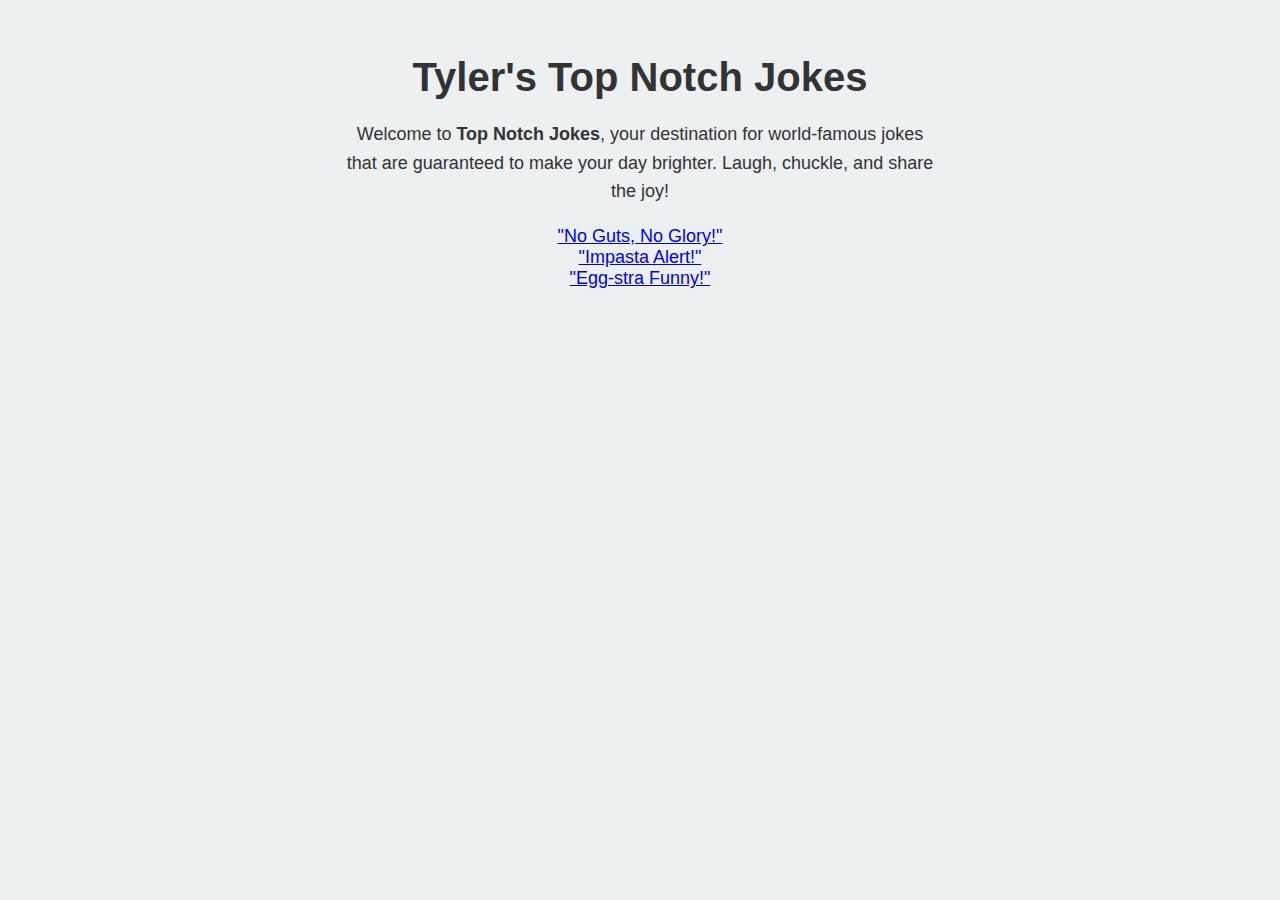
<file: index.html>
<!DOCTYPE html>
<html lang="en">
  <head>
    <meta charset="utf-8" />
    <title>Top Notch Jokes</title>
  </head>
  <body
    style="
      font-family: Arial, sans-serif;
      background-color: #ecf0f1;
      color: #333;
      margin: 1;
      text-align: center;
      padding: 20px;
    "
  >
    <h1 style="font-size: 40px; margin-bottom: 20px">
      Tyler's Top Notch Jokes
    </h1>
    <p
      style="
        font-size: 18px;
        line-height: 1.6;
        max-width: 600px;
        margin: 0 auto;
      "
    >
      Welcome to <strong>Top Notch Jokes</strong>, your destination for
      world-famous jokes that are guaranteed to make your day brighter. Laugh,
      chuckle, and share the joy!
    </p>
    <p style="font-size: 18px; margin-top: 20px">
      <a href="Joke1.html">"No Guts, No Glory!"</a><br />
      <a href="Joke2.html">"Impasta Alert!"</a><br />
      <a href="Joke3.html">"Egg-stra Funny!"</a>
    </p>
  </body>
</html>
</file>
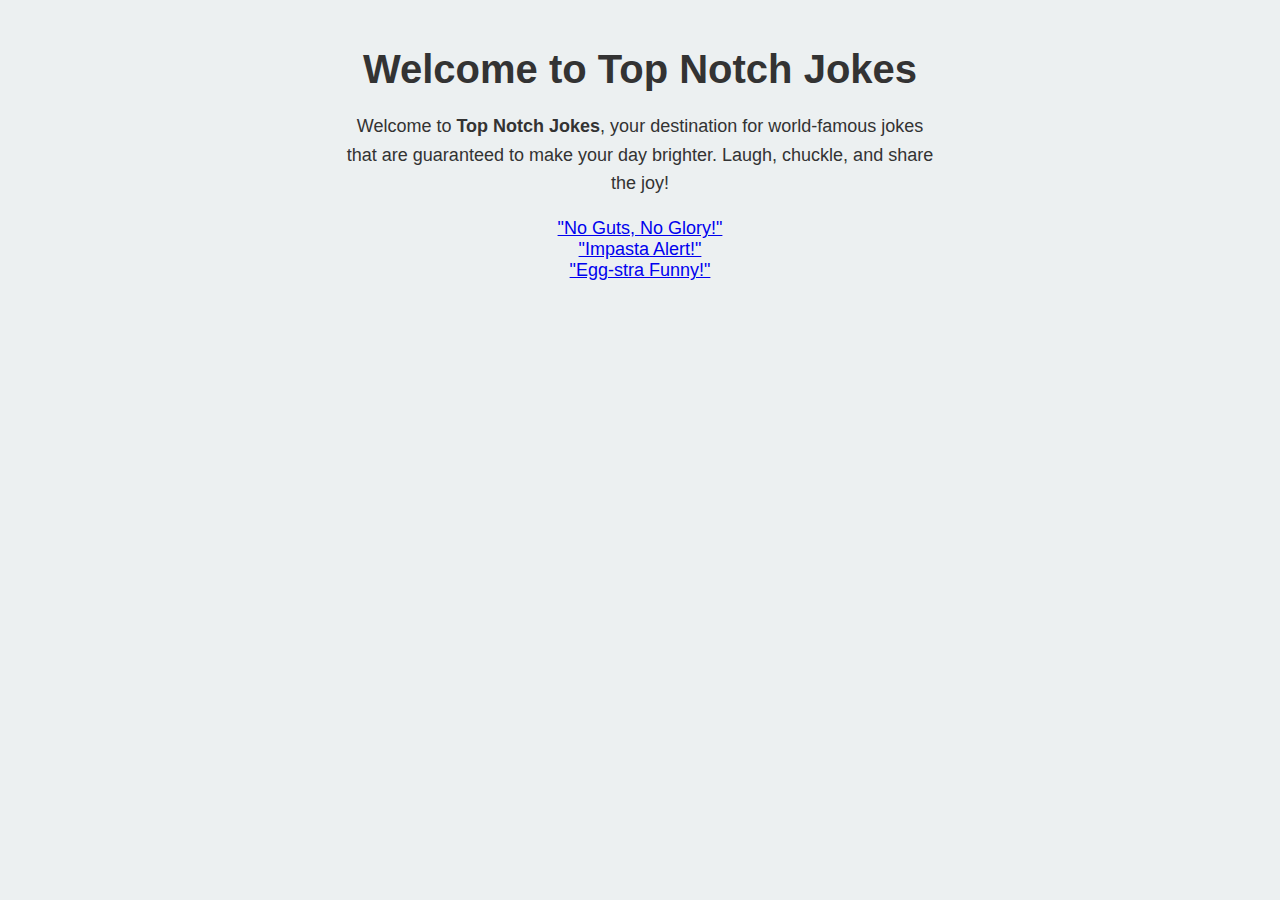
<file: Index.html>
<!DOCTYPE html>
<html lang="en">
  <head>
    <meta charset="utf-8" />
    <title>Top Notch Jokes</title>
  </head>
  <body
    style="
      font-family: Arial, sans-serif;
      background-color: #ECF0F1;
      color: #333;
      margin: 0;
      text-align: center;
      padding: 20px;
    "
  >
    <h1 style="font-size: 40px; margin-bottom: 20px">
      Welcome to Top Notch Jokes
    </h1>
    <p
      style="
        font-size: 18px;
        line-height: 1.6;
        max-width: 600px;
        margin: 0 auto;
      "
    >
      Welcome to <strong>Top Notch Jokes</strong>, your destination for
      world-famous jokes that are guaranteed to make your day brighter. Laugh,
      chuckle, and share the joy!
    </p>
    <p style="font-size: 18px; margin-top: 20px">
      <a href="Joke1.html">"No Guts, No Glory!"</a><br />
      <a href="Joke2.html">"Impasta Alert!"</a><br />
      <a href="Joke3.html">"Egg-stra Funny!"</a>
    </p>
  </body>
</html>
</file>
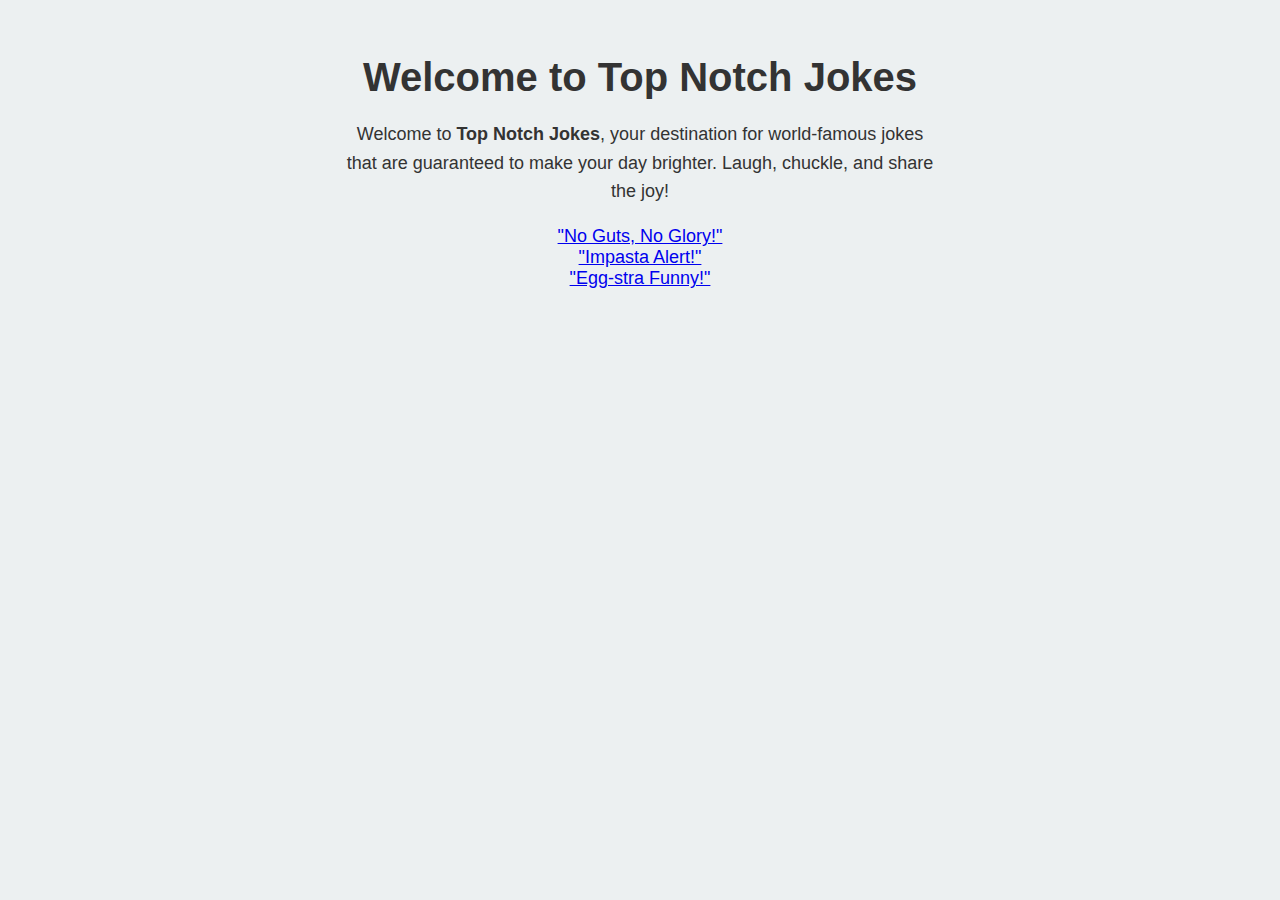
<file: index copy.html>
<!DOCTYPE html>
<html lang="en">
  <head>
    <meta charset="utf-8" />
    <title>Top Notch Jokes</title>
  </head>
  <body
    style="
      font-family: Arial, sans-serif;
      background-color: #ecf0f1;
      color: #333;
      margin: 1;
      text-align: center;
      padding: 20px;
    "
  >
    <h1 style="font-size: 40px; margin-bottom: 20px">
      Welcome to Top Notch Jokes
    </h1>
    <p
      style="
        font-size: 18px;
        line-height: 1.6;
        max-width: 600px;
        margin: 0 auto;
      "
    >
      Welcome to <strong>Top Notch Jokes</strong>, your destination for
      world-famous jokes that are guaranteed to make your day brighter. Laugh,
      chuckle, and share the joy!
    </p>
    <p style="font-size: 18px; margin-top: 20px">
      <a href="Joke1.html">"No Guts, No Glory!"</a><br />
      <a href="Joke2.html">"Impasta Alert!"</a><br />
      <a href="Joke3.html">"Egg-stra Funny!"</a>
    </p>
  </body>
</html>
</file>
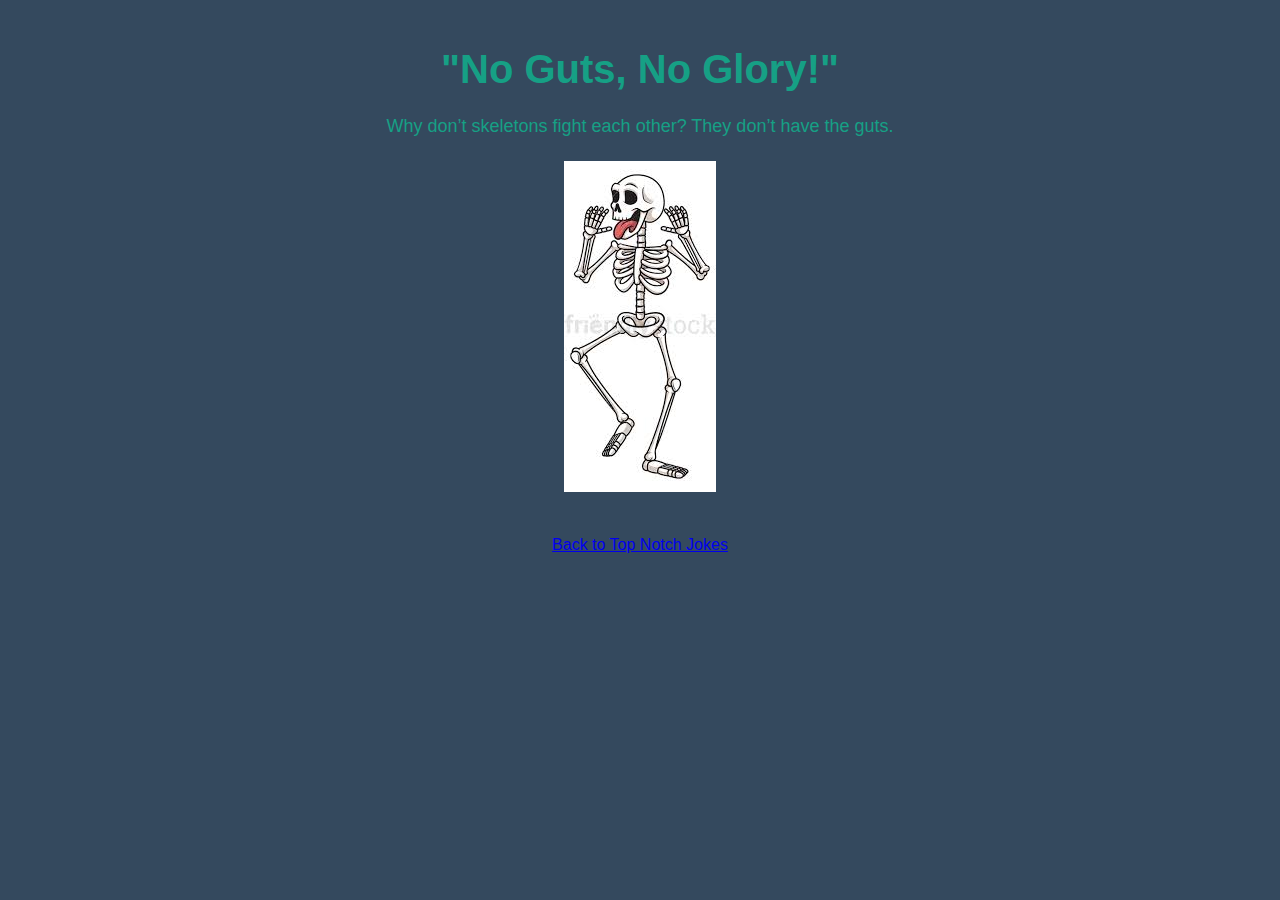
<file: Joke1.html>
<!DOCTYPE html>
<html lang="en">
  <head>
    <meta charset="utf-8" />
    <title>Joke 1: Skeleton</title>
  </head>
  <body
    style="
      font-family: Arial, sans-serif;
      background-color: #34495E;
      color: #16A085;
      margin: 0;
      text-align: center;
      padding: 20px;
    "
  >
    <h1 style="font-size: 40px; margin-bottom: 20px">"No Guts, No Glory!"</h1>
    <p
      style="
        font-size: 18px;
        line-height: 1.6;
        max-width: 600px;
        margin: 0 auto;
      "
    >
      Why don’t skeletons fight each other? They don’t have the guts.
    </p>
    <img
      src="skeleton.jpeg"
      alt="Skeleton image"
      style="margin: 20px auto; max-width: 100%; height: auto"
    />
    <p style="margin-top: 20px">
      <a href="index.html">Back to Top Notch Jokes</a>
    </p>
  </body>
</html>
</file>
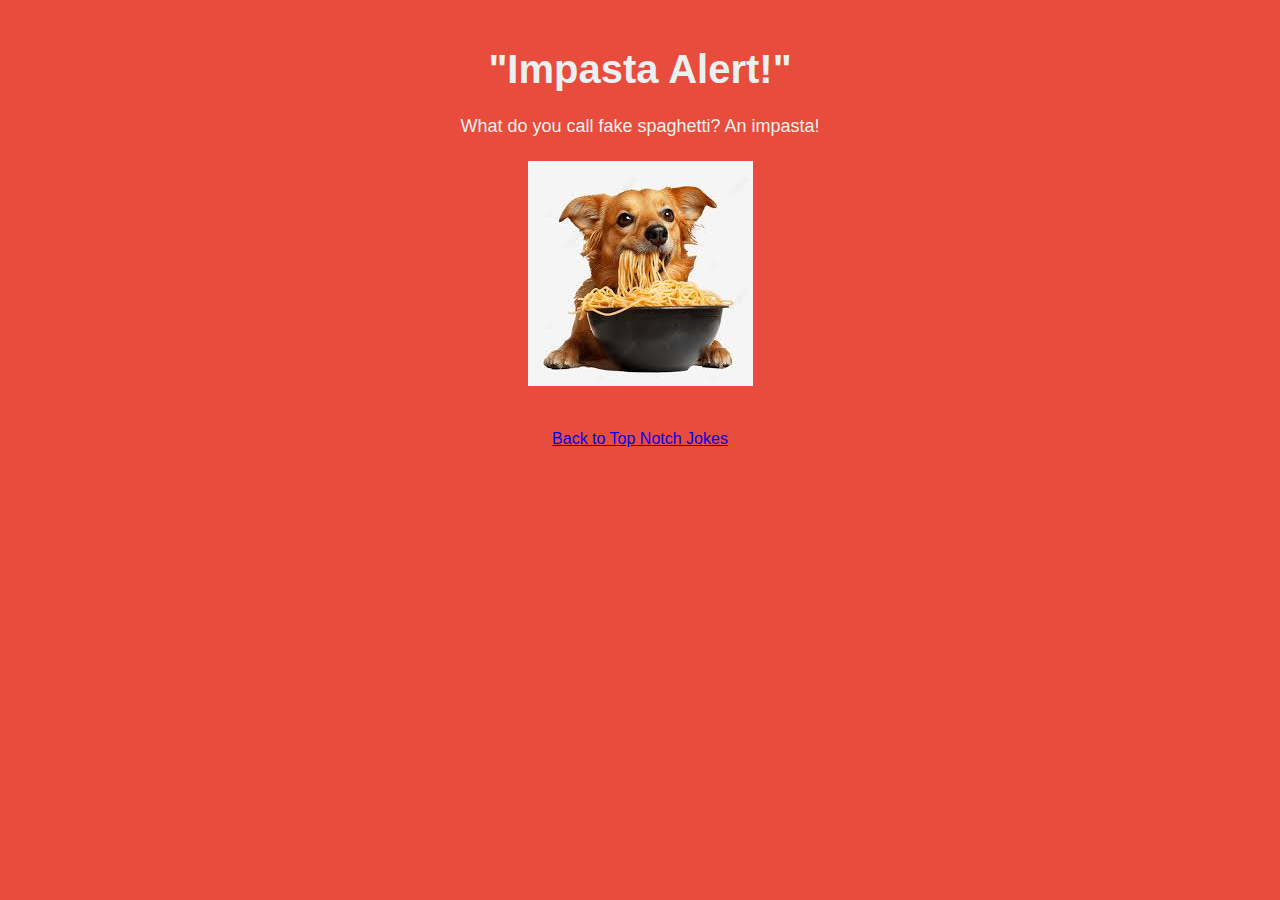
<file: Joke2.html>
<!DOCTYPE html>
<html lang="en">
  <head>
    <meta charset="utf-8" />
    <title>Joke 2: Spaghetti</title>
  </head>
  <body
    style="
      font-family: Arial, sans-serif;
      background-color: #e74c3c;
      color: #ecf0f1;
      margin: 0;
      text-align: center;
      padding: 20px;
    "
  >
    <h1 style="font-size: 40px; margin-bottom: 20px">"Impasta Alert!"</h1>
    <p
      style="
        font-size: 18px;
        line-height: 1.6;
        max-width: 600px;
        margin: 0 auto;
      "
    >
      What do you call fake spaghetti? An impasta!
    </p>
    <img
      src="spaghetti.jpeg"
      alt="Spaghetti joke image"
      style="margin: 20px auto; max-width: 100%; height: auto"
    />
    <p style="margin-top: 20px">
      <a href="index.html">Back to Top Notch Jokes</a>
    </p>
  </body>
</html>
</file>
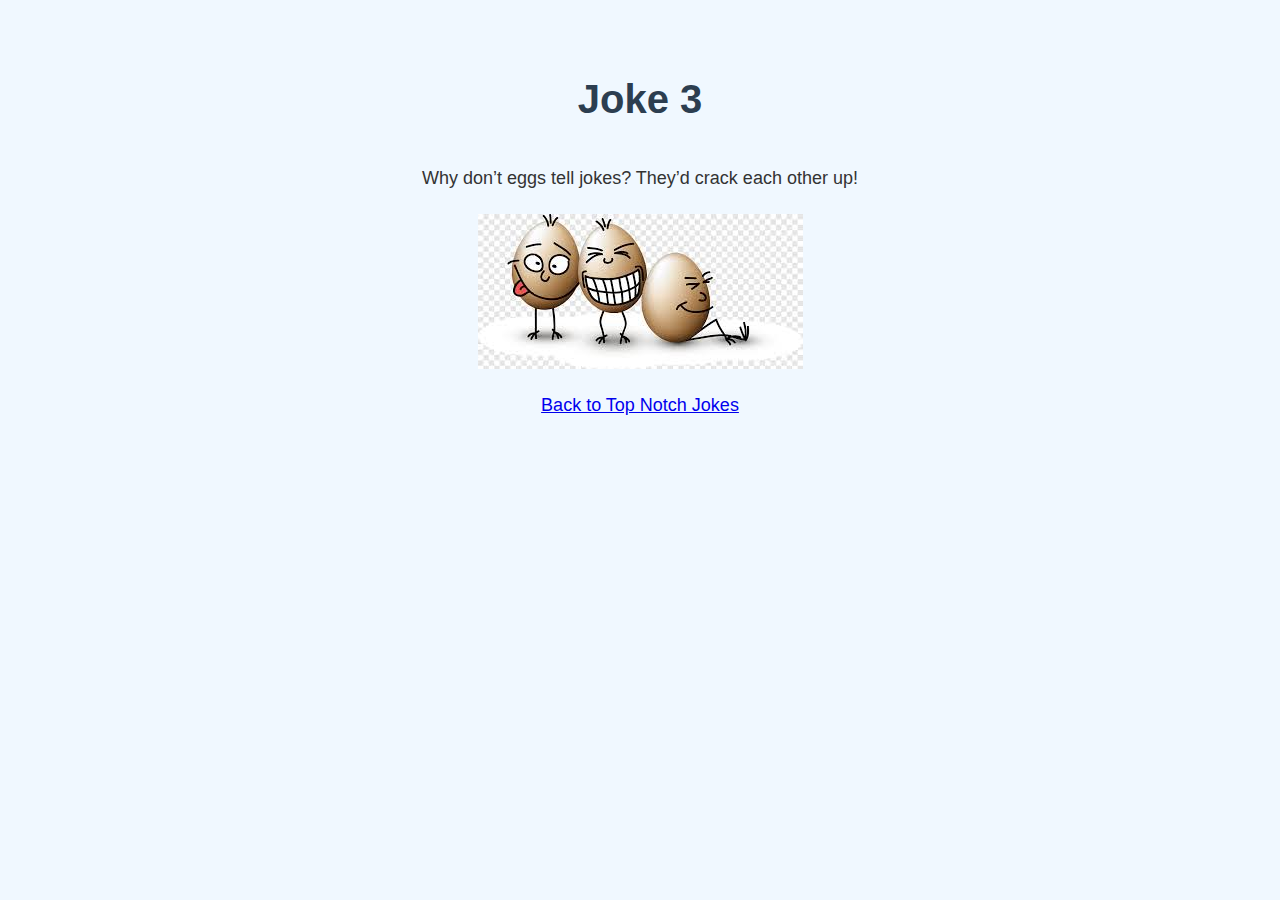
<file: Joke3.html>
<!DOCTYPE html>
<html lang="en">
  <head>
    <meta charset="utf-8" />
    <title>Joke 3</title>
    <link rel="stylesheet" href="styles.css" />
  </head>
  <body>
    <h1>Joke 3</h1>
    <p>Why don’t eggs tell jokes? They’d crack each other up!</p>
    <img
      src="eggs.jpeg"
      alt="Eggs joke image"
      style="max-width: 100%; height: auto"
    />
    <p><a href="index.html">Back to Top Notch Jokes</a></p>
  </body>
</html>
</file>
<file: styles.css>
/* Page*/
body {
    font-family: Arial, sans-serif;
    background-color: #f0f8ff;
    color: #333;
    margin: 0;
    padding-top: 50px;
    display: flex;
    justify-content: center;
    align-items: center;
    flex-direction: column;
}

/* Header*/
h1 {
    font-size: 40px;
    color: #2c3e50;
    margin-bottom: 20px;
}

/* Paragraph */
p {
    font-size: 18px;
    line-height: 2;
    max-width: 600px;
}
</file>
